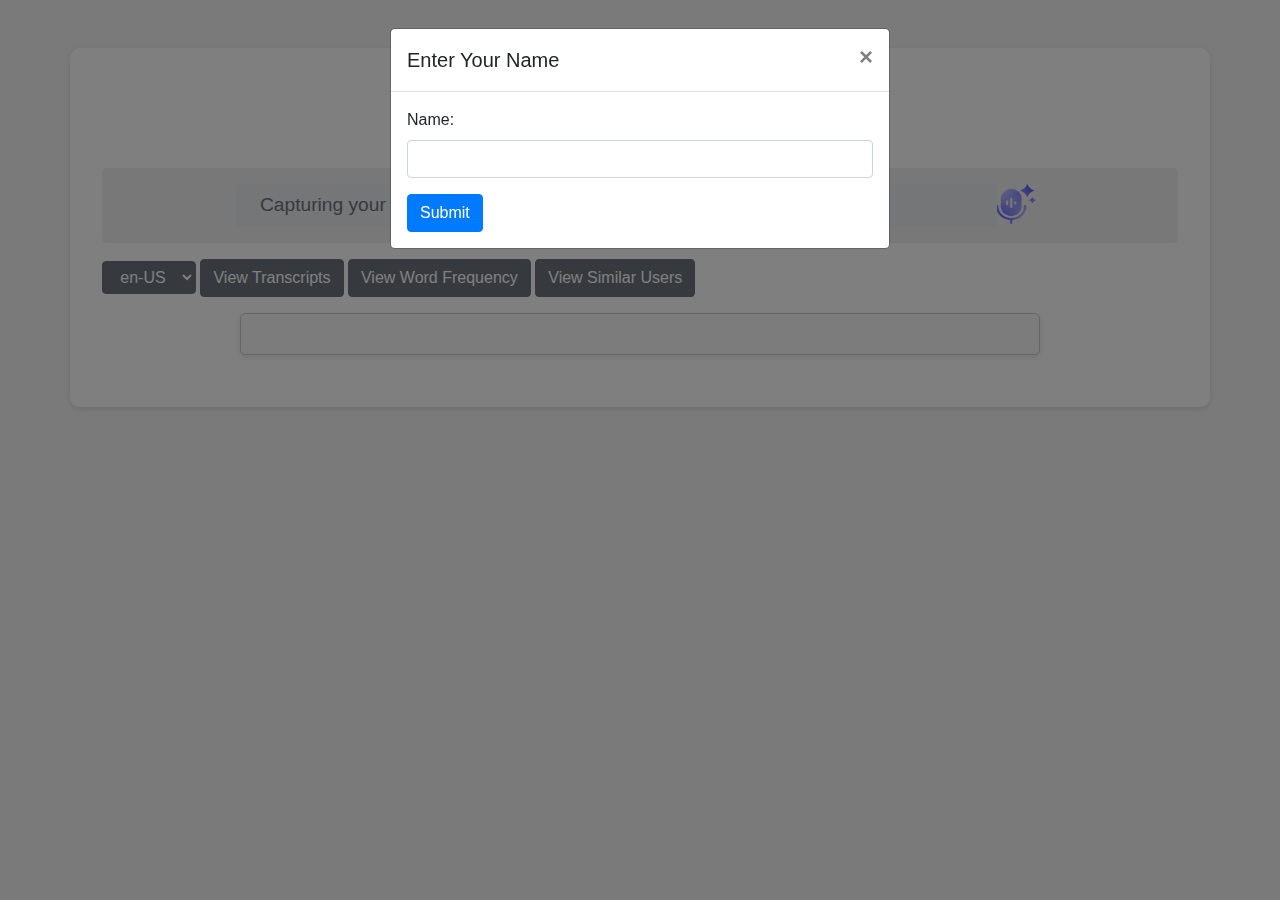
<file: templates/index.html>
<!doctype html>
<html lang="en">

<head>
    <meta charset="utf-8">
    <meta name="viewport" content="width=device-width, initial-scale=1, shrink-to-fit=no">

    <link rel="stylesheet" href="https://cdn.jsdelivr.net/npm/bootstrap@4.4.1/dist/css/bootstrap.min.css">
    <link rel="icon" href="/static/img/fav.ico">
    <title>Voice Analyzer!</title>

    <link rel="stylesheet" href="/static/css/style.css" type="text/css" media="all" />
</head>

<body>
    <div class="container">
        <h1 class="header text-center mt-4">Voice Analyzer</h1>

        <div class="search-container mt-3">
            <div class="input-group">
                <input type="text" class="form-control search-bar" placeholder="Capturing your speech..." disabled>
                <img src="/static/img/mic.png" class="input-group-append" id="microphone-icon" />
            </div>
            <div class="listening-indicator ml-2"></div>
        </div>



        <select class="btn btn-secondary mt-3" aria-label="Language Selection"
            onchange="updateRecognitionLang(this.value)">
            <option value="en-US" selected>en-US</option>
            <option value="en-GB">en-GB</option>
            <option value="en-GB">en-GB</option>
            <option value="en-IN">en-IN</option>
            <option value="en-IN">en-IN</option>
            <option value="en-GB">en-GB</option>
            <option value="en-US">en-US</option>
            <option value="en-US">en-US</option>
            <option value="de-DE">de-DE</option>
            <option value="en-US">en-US</option>
            <option value="en-GB">en-GB</option>
            <option value="en-GB">en-GB</option>
            <option value="es-ES">es-ES</option>
            <option value="es-US">es-US</option>
            <option value="fr-FR">fr-FR</option>
            <option value="hi-IN">hi-IN</option>
            <option value="id-ID">id-ID</option>
            <option value="it-IT">it-IT</option>
            <option value="ja-JP">ja-JP</option>
            <option value="ko-KR">ko-KR</option>
            <option value="nl-NL">nl-NL</option>
            <option value="pl-PL">pl-PL</option>
            <option value="pt-BR">pt-BR</option>
            <option value="ru-RU">ru-RU</option>
            <option value="zh-CN">zh-CN</option>
            <option value="zh-HK">zh-HK</option>
            <option value="zh-TW">zh-TW</option>
        </select>

        <button id="viewTranscriptsButton" class="btn btn-secondary mt-3">View Transcripts</button>

        <button id="viewWordFrequencyButton" class="btn btn-secondary mt-3">View Word Frequency</button>

        <button id="viewSimilarUsersButton" class="btn btn-secondary mt-3">View Similar Users</button>

        <div id="transcriptsContainer" class="mt-3"></div>


        <div id="wordFrequencyModal" class="modal" tabindex="-1">
            <div class="modal-dialog">
                <div class="modal-content">
                    <div class="modal-header">
                        <h5 class="modal-title">Word Frequency Analysis & Top 3 Unique Phrases</h5>
                        <button type="button" class="close" data-dismiss="modal" aria-label="Close">X</button>
                    </div>
                    <div class="modal-body">
                        <h3>Your Word Frequency</h3>
                        <table id="userFrequencyTable" class="table">
                            <thead>
                                <tr>
                                    <th>Word</th>
                                    <th>Frequency</th>
                                </tr>
                            </thead>
                            <tbody></tbody>
                        </table>

                        <h3>All Users' Word Frequency</h3>
                        <table id="allUsersFrequencyTable" class="table">
                            <thead>
                                <tr>
                                    <th>Word</th>
                                    <th>Frequency</th>
                                </tr>
                            </thead>
                            <tbody></tbody>
                        </table>

                        <h3>Your Top 3 Unique Phrases</h3>
                        <ul id="topPhrasesList"></ul>
                    </div>
                </div>
            </div>
        </div>


        <div id="similarUsersModal" class="modal" tabindex="-1">
            <div class="modal-dialog">
                <div class="modal-content">
                    <div class="modal-header">
                        <h5 class="modal-title">Similar Users</h5>
                        <button type="button" class="btn btn-secondary" data-dismiss="modal">Close</button>
                    </div>
                    <div class="modal-body">
                        <ul id="similarUsersList"></ul>
                    </div>
                </div>
            </div>
        </div>
    </div>

    <div class="modal fade" id="nameModal" tabindex="-1" role="dialog" aria-labelledby="nameModalLabel"
        aria-hidden="true">
        <div class="modal-dialog" role="document">
            <div class="modal-content">
                <div class="modal-header">
                    <h5 class="modal-title" id="nameModalLabel">Enter Your Name</h5>
                    <button type="button" class="close" data-dismiss="modal" aria-label="Close">
                        <span aria-hidden="true">&times;</span>
                    </button>
                </div>
                <div class="modal-body">
                    <form id="nameForm">
                        <div class="form-group">
                            <label for="nameInput">Name:</label>
                            <input type="text" class="form-control" id="nameInput" required>
                        </div>
                        <button type="submit" class="btn btn-primary">Submit</button>
                    </form>
                </div>
            </div>
        </div>



    </div>


    <script src="https://ajax.googleapis.com/ajax/libs/jquery/3.7.1/jquery.min.js"></script>
    <script src="https://cdn.jsdelivr.net/npm/popper.js@1.16.0/dist/umd/popper.min.js"></script>
    <script src="https://cdn.jsdelivr.net/npm/bootstrap@4.4.1/dist/js/bootstrap.min.js"></script>
    <script src="/static/js/script.js"></script>

</body>

</html>
</file>
<file: static/css/style.css>
body {
  font-family: sans-serif;
  background-color: #f4f4f4;
}

.container {
  background-color: #fff;
  border-radius: 10px;
  box-shadow: 0 2px 5px rgba(0, 0, 0, 0.1);
  padding: 2rem;
  margin-top: 3rem;
}

.header {
  color: #333;
}

.search-container {
  background-color: #f0f0f0;
  border-radius: 5px;
  padding: 1rem;
  display: flex;
  justify-content: center;
  align-items: center;
}

.input-group {
  width: 100%;
  max-width: 50rem;
}

.search-bar {
  width: 100%;
  border: none;
  padding: 1rem 1.5rem;
  font-size: 1.2rem;
}

.search-bar:focus {
  outline: none;
  box-shadow: 0 0 0 2px rgba(0, 123, 255, 0.25);
}

.input-group-append {
  cursor: pointer;
  display: flex;
  /* Ensure the object is centered vertically */
  align-items: center;
  width: 2.5rem;
  /* Increased size */
  height: 2.5rem;
  fill: #007bff;
  transition: fill 0.3s ease;
}

.input-group-append:hover object {
  fill: #0056b3;
}

.listening-indicator {
  /* Add styles for the listening indicator here if needed */
}

/* Responsive Styles */
@media (max-width: 576px) {
  .search-container {
    flex-direction: column;
    align-items: center;
  }

  .listening-indicator {
    margin-top: 0.5rem;
    margin-left: 0;
  }

  .input-group {
    max-width: 100%;
  }
}

/* General Modal Styling */
#wordFrequencyModal .modal-dialog {
  max-width: 800px; /* Adjust as needed */
}

#wordFrequencyModal .modal-content {
  border-radius: 10px;
  box-shadow: 0 5px 15px rgba(0, 0, 0, 0.2);
}

/* Header Styling */
#wordFrequencyModal .modal-header {
  background-color: #f0f0f0; /* Light gray background */
  border-bottom: 1px solid #ddd;
  padding: 15px;
}

#wordFrequencyModal .modal-title {
  font-weight: bold;
}

/* Body Styling */
#wordFrequencyModal .modal-body {
  padding: 20px;
}

#wordFrequencyModal h3 {
  margin-bottom: 10px;
}

/* Table Styling */
#wordFrequencyModal table {
  width: 100%;
  border-collapse: collapse;
}

#wordFrequencyModal th,
#wordFrequencyModal td {
  padding: 8px 12px;
  text-align: left;
  border-bottom: 1px solid #ddd;
}

#wordFrequencyModal th {
  background-color: #f5f5f5; /* Even lighter gray for headers */
}

/* Top Phrases List Styling */
#wordFrequencyModal #topPhrasesList {
  list-style: none;
  padding: 0;
}

#wordFrequencyModal #topPhrasesList li {
  margin-bottom: 5px;
}

#transcriptsContainer {
  border: 1px solid #ccc; /* Add a subtle border */
  padding: 20px; /* Add some padding inside the container */
  border-radius: 5px; /* Round the corners */
  max-width: 800px; /* Limit the width if needed */
  margin: 20px auto; /* Center the container */
  background-color: #f9f9f9; /* Light background for better contrast */
  box-shadow: 0 2px 5px rgba(0, 0, 0, 0.1); /* Add a subtle shadow */
}

#transcriptsContainer div {
  position: relative; /* For positioning the tooltip */
  margin-bottom: 10px; /* Add spacing between transcripts */
}

#transcriptsContainer img {
  width: 16px; /* Adjust size as needed */
  height: 16px;
  vertical-align: middle; /* Align icon with text */
  margin-left: 5px;
  cursor: help; /* Indicate it's interactive */
}

#transcriptsContainer img[title]::after {
  /* Tooltip styling */
  content: attr(title);
  position: absolute;
  top: 100%; /* Position below the icon */
  left: 50%;
  transform: translateX(-50%);
  background-color: #333;
  color: #fff;
  padding: 5px 10px;
  border-radius: 5px;
  opacity: 0;
  visibility: hidden;
  transition: opacity 0.3s ease, visibility 0.3s ease;
}

#transcriptsContainer img[title]:hover::after {
  opacity: 1;
  visibility: visible;
}
</file>
